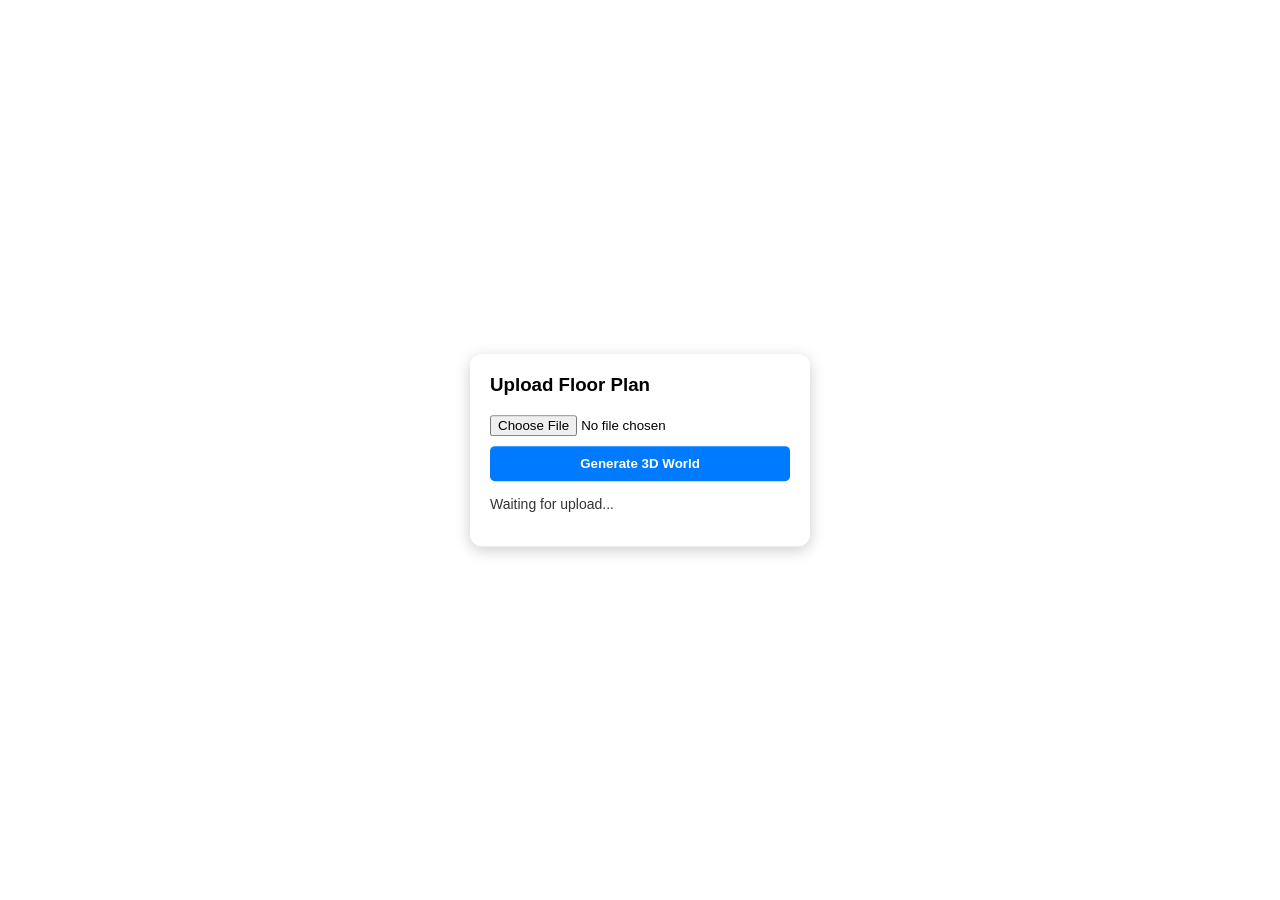
<file: Frontend/index.html>
<!-- # -----------------------------------------------------------------------------
# Copyright (c) 2026 Ajitesh Chaurasia
# 
# This file is part of NavNirmaan (https://github.com/DynamicLinker/NavNirmaan/).
# 
# This program is free software: you can redistribute it and/or modify it 
# under the terms of the GNU Affero General Public License as published by 
# the Free Software Foundation, version 3.
# 
# Commercial licensing is available. See README.md for details.
# ----------------------------------------------------------------------------- -->



<!DOCTYPE html>
<html>
<head>
    <meta charset="UTF-8" />
    <title>NavNirmaan - 3D House Viewer</title>
    <link rel="stylesheet" href="styles/style.css">
    <script src="https://aframe.io/releases/1.4.0/aframe.min.js"></script>
</head>
<body>

    <div id="ui-container">                                                                                                                               
        <h3 style="margin-top: 0;">Upload Floor Plan</h3>                                                                                                   
        <input type="file" id="imageInput" accept="image/*">                                                                                                
        <button onclick="uploadImage()">Generate 3D World</button>                                                                                          
        <p id="statusText">Waiting for upload...</p>                                                                                                        
    </div>   
    
    <a-scene id="vr-scene" style="visibility: hidden;">                                                                                                                                             
        <a-assets>                                                                                                                                          
        <!-- This starts empty. JavaScript will fill it with the .glb later -->                                                                           
        <a-asset-item id="house" src=""></a-asset-item>                                                                                                   
        </a-assets>                                                                                                                                         
                                                                                                                                                            
        <!-- The entity where the house model will spawn -->                                                                                                
        <a-entity id="house-entity" gltf-model="#house"></a-entity>                                                                                         
                                                                                                                                                            
        <!-- Player Camera (You can walk with W, A, S, D) -->                                                                                        
        <a-entity position="20 1.6 -15">                                                                                                                    
        <a-camera look-controls="pointerLockEnabled: true" wasd-controls="acceleration: 30"></a-camera>                                                   
        </a-entity>                                                                                                                                         
                                                                                                                                                            
        <!-- Basic environment lighting so we can see the house clearly -->                                                                                 
        <a-sky color="#ECECEC"></a-sky>                                                                                                                     
    </a-scene> 

    <script src="scripts/script.js"></script>
    

</body>
</html>
</file>
<file: Frontend/styles/style.css>
#ui-container {                                                                                                                                     
            position: absolute;                                                                                                                               
            top: 50%;                                                                                                                                        
            left: 50%;
            transform: translate(-50%, -50%);                                                                                                                                       
            z-index: 1000;                                                                                                                                    
            background: rgba(255, 255, 255, 0.95);                                                                                                            
            padding: 20px;                                                                                                                                    
            border-radius: 12px;                                                                                                                              
            font-family: Arial, sans-serif;                                                                                                                   
            box-shadow: 0 4px 15px rgba(0,0,0,0.2);                                                                                                           
            max-width: 300px;                                                                                                                                 
          }                                                                                                                                                   
          button {                                                                                                                                            
            background-color: #007BFF;                                                                                                                        
            color: white;                                                                                                                                     
            border: none;                                                                                                                                     
            padding: 10px 15px;                                                                                                                               
            border-radius: 5px;                                                                                                                               
            cursor: pointer;                                                                                                                                  
            width: 100%;                                                                                                                                      
            margin-top: 10px;                                                                                                                                 
            font-weight: bold;                                                                                                                                
          }                                                                                                                                                   
          button:hover { background-color: #0056b3; }                                                                                                         
          #statusText { font-size: 14px; margin-top: 15px; color: #333; }
</file>
